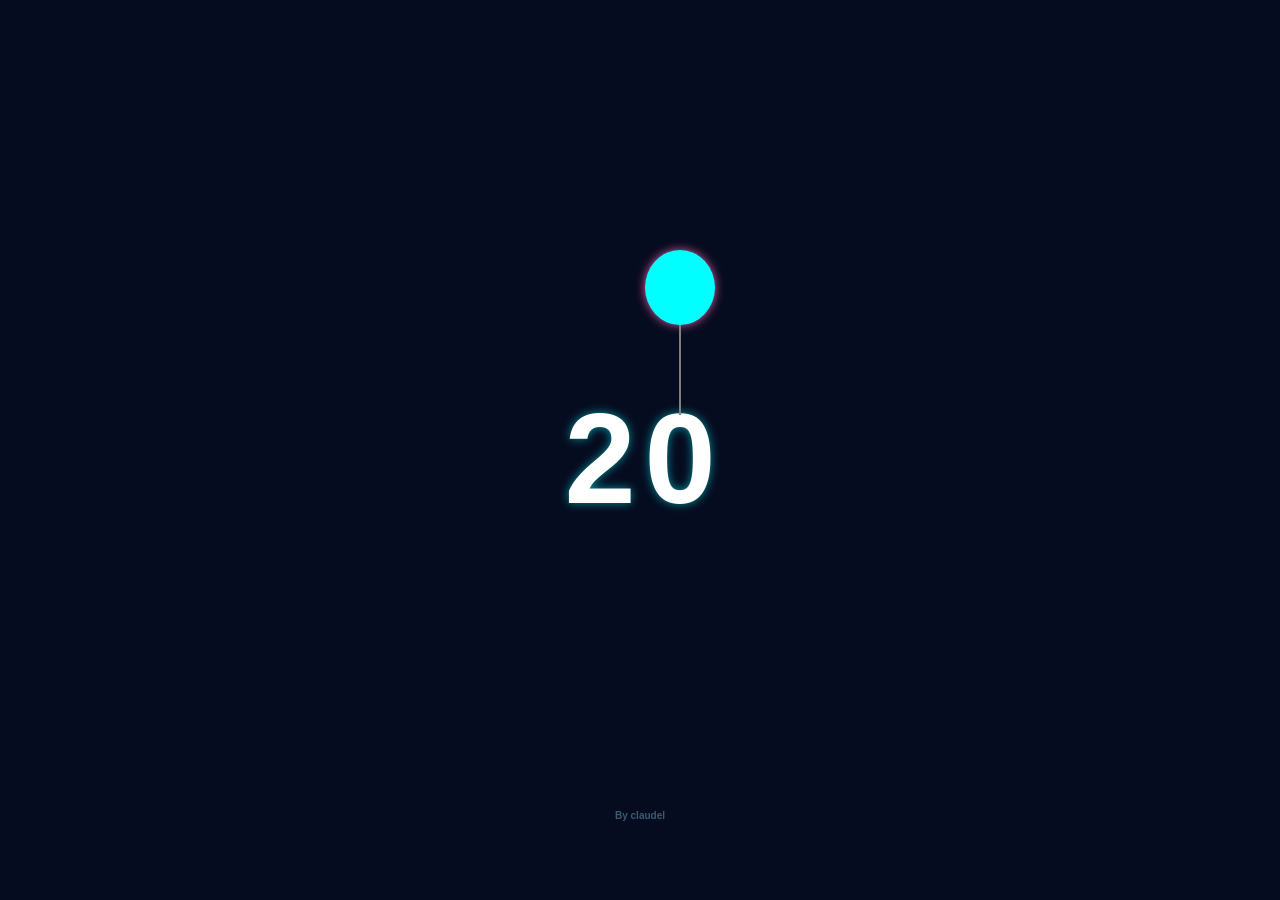
<file: HBD/index.html>
<!DOCTYPE html>
<html lang="en">
<head>
    <meta charset="UTF-8">
    <meta name="viewport" content="width=device-width, initial-scale=1.0">
    <title>Happy...</title>
    <link rel="stylesheet" href="../style.css">
</head>
<body>
    <div id="app">
        <div id="year"></div>
        <div class="message">
            Happy Birthday<br>
            <span style="font-size: 12px; color:aquamarine;" id="nom"></span>
        </div>
        <div class="foot">
            By claudel
        </div>
    </div>

    <script>
      let year = document.querySelector('#year');
      let yearOld = [2,0];
      let newYear = [2,1];

class Letter {
    block = document.createElement('div');
    contentElt = document.createElement('div');
    contentVal = document.createElement('div');
    constructor (elt, value) {
        this.contentElt.appendChild(elt);
        this.contentVal.innerText = value;
        this.block.className = 'letter'
        this.block.append(this.contentVal, this.contentElt)
    }

    insererDans(elt) {
        elt.appendChild(this.block);
    }
}


class Ballon {
    props = {
        boule : {
            h : '75px',
            w : '70px',
            bgColor : 'aqua',
        },
        fil : {
            h : '90px',
            w : '2px',
            bgColor : 'gray',
        }
    };

    boule = document.createElement('div');
    fil = document.createElement('div');
    ballon = document.createElement('div');
    constructor (props=this.props) {
        this.props = props;
        this.boule.className = 'boule';
        this.boule.style.height = props.boule.h;
        this.boule.style.width = props.boule.w;
        this.boule.style.background = props.boule.bgColor;

        this.fil.className = 'fil'
        this.fil.style.height = props.fil.h;
        this.fil.style.width = props.fil.w;
        this.fil.style.background = props.fil.bgColor;
        this.ballon.className ='ballon';
        this.ballon.append(this.boule, this.fil)
    }

    insererDans(elt) {
        elt.appendChild(this.ballon);
    }

    getBall () {
        return this.ballon;
    }

    static deplacer (elt, x=0, y=0) {
        elt.style.transform = `translate(${x}px, ${y}px)`;
    }
}

const difference = (ar1, ar2) => {
    let dif = [];
    for (let i = 0; i < ar1.length; i++)
        if (ar1[i] !== ar2[i]) dif += [i]; 
    
    return dif;
}

let dif = difference(yearOld, newYear);

yearOld.forEach((y, i) => {
    if (dif.includes(i)) {
        let ballon = new Ballon();
        let letter = new Letter(ballon.getBall(), y);
        letter.insererDans(year);
    } else {
        let letter = new Letter(document.createElement('div'), y);
        letter.insererDans(year);
    }
});

const ballon = document.querySelector('.ballon');
const boule = document.querySelector('.boule');
const letter = document.querySelectorAll('.letter')[dif];
// initialisation de la position du ballon
Ballon.deplacer(ballon, 200, -30);

// afficher le message
function displayMessage() {
    const message = document.querySelector('.message')
    message.classList.add('active');
    const urlParams = new URLSearchParams(window.location.search);
    document.querySelector('#nom').innerText = urlParams.get('name');
}

setTimeout(() => {
    ballon.style.animation = 'fixer 5s ease-in-out forwards';
    setTimeout(() => {
        letter.style.animation = 'retirer 3s ease-in-out forwards';
        setTimeout(() => {
            letter.firstChild.innerText = newYear[dif];
            boule.style.background = '#ff69b4';
            // boule.style.background = 'aqua';
            letter.style.animation = 'fixer 5s ease-in-out forwards';
            setTimeout(() => {
                ballon.style.animation = 'retirer 3s ease-in-out forwards';
                displayMessage();
            }, 5000);
        }, 3000);
    },5000)
}, 1000)
    </script>
</body>
</html>
</file>
<file: style.css>
*{
    margin: 0;
    padding: 0;
    box-sizing: border-box;
    font-family: Arial, Helvetica, sans-serif;
    animation: all 5s ease-in-out;
}

body {
    background: #060c20;
    /* background-image: linear-gradient(to bottom, #6a11cb, #2575fc, #00c9ff, #92fe9d, #f9d423, #ee4e50, #6a11cb); */
    color: white;
    height: 100vh;
    overflow: hidden;
}

#app {
    display: flex;
    flex-direction: column;
    justify-content: center;
    align-items: center;
    height: 100%;
    overflow: hidden;
}

.foot {
    position: fixed;
    bottom: 0;
    height: 10%;
    width: 100%;
    text-align: center;
    font-size: x-small;
    color: rgba(146, 222, 250, 0.371);
    font-weight: bold;
}

.message{
    opacity: 0;
    transition:  3s ease-in-out;
    text-align: center;
    font-family: system-ui, -apple-system, BlinkMacSystemFont, 'Segoe UI', Roboto, Oxygen, Ubuntu, Cantarell, 'Open Sans', 'Helvetica Neue', sans-serif;
}

.active {
    opacity: 1;
    transform: scale(1.5);
}
#year {
    display: flex;
    font-size: 8rem;
    font-weight: bold;
    text-align: center;
    margin-top: -100px;
    text-shadow: rgba(0, 255, 255, 0.551) 0px 0px 10px;
}

.letter {
    display: flex;
    flex-direction: column-reverse;
    align-items: center;
    height: auto;
    width: 80px;
}

.ballon {
    /* position: absolute; */
    display: flex;
    flex-direction: column;
    align-items: center;
    width: 100%;
    height: 100%;
}

.boule {
    /* position: absolute; */
    border-radius: 50%;
    box-shadow: rgba(255, 105, 180, 0.874) 0px 0px 10px;
}

.fil {
    /* position: absolute; */
    margin-bottom: -30px;
}

@keyframes fixer {
    0% {
        transform: translate(500px, -30px);
    }
    80% {
        transform: translate(0px, -30px);
    }
    to {
        transform: translate(0px, 0px);
    }
}

@keyframes retirer {
    0% {
        transform: translate(0, 0);
    }
    30% {
        transform: translate(0px, -100px);
    }
    to {
        transform: translate(-1000px, -100px) rotate(-20deg);
    }
    /* to {
        transform: translate(-500px, -80px);
    } */
}
</file>
